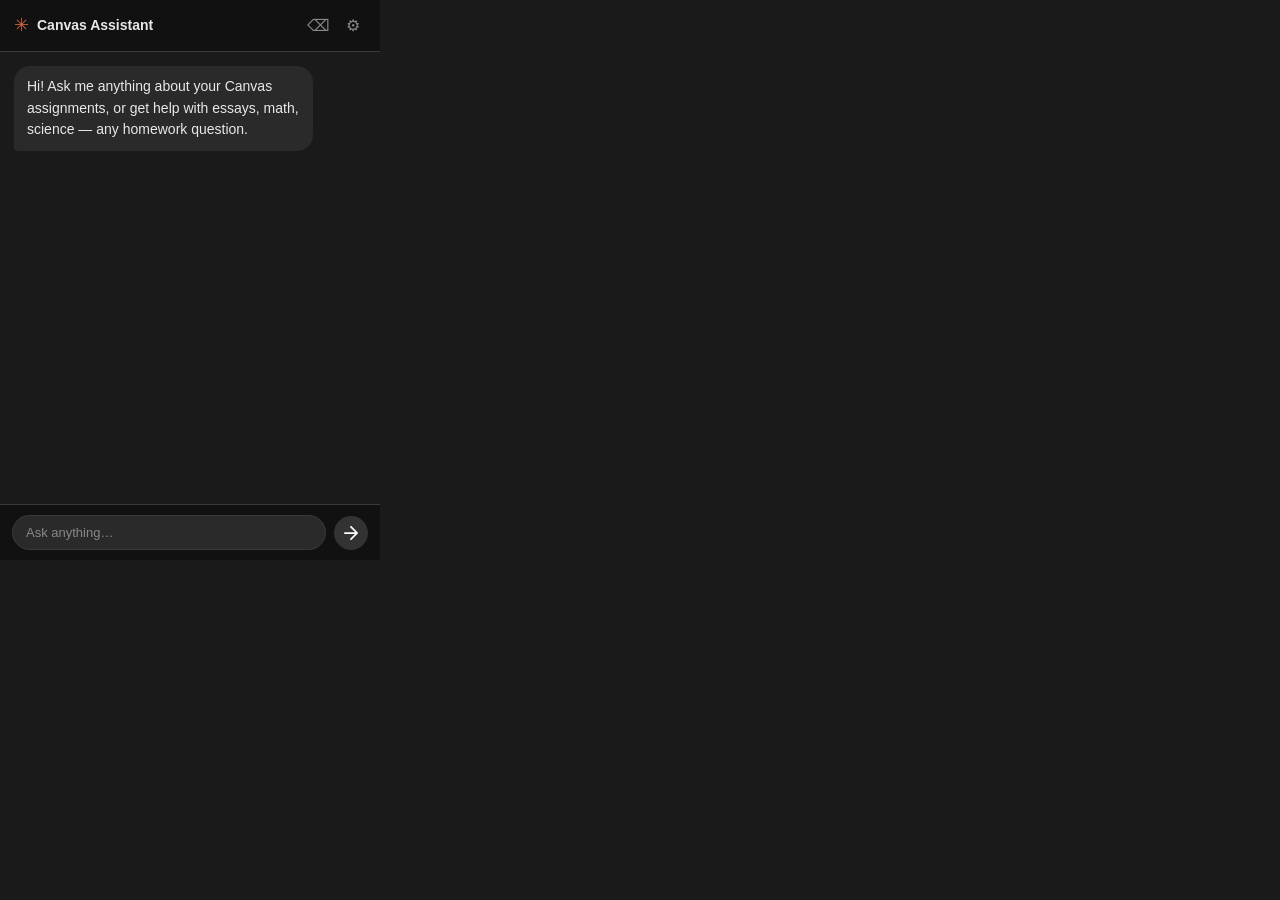
<file: canvas_extension/popup.html>
<!DOCTYPE html>
<html lang="en">
<head>
  <meta charset="utf-8">
  <title>Canvas Assistant</title>
  <link rel="stylesheet" href="styles.css">
</head>
<body>

  <!-- Settings view -->
  <div id="settings-view" class="view hidden">
    <div class="settings-header">
      <button id="back-btn" class="icon-btn">&#8592;</button>
      <h2>Settings</h2>
    </div>
    <div class="settings-body">
      <label>Your Name</label>
      <input id="user-name" type="text" placeholder="e.g. Tyson">

      <label>Canvas URL</label>
      <input id="canvas-url" type="text" placeholder="https://yourschool.instructure.com">

      <label>Canvas API Token</label>
      <input id="canvas-token" type="password" placeholder="Your Canvas token">
      <small>Canvas &rarr; Account &rarr; Settings &rarr; New Access Token</small>

      <label>OpenRouter API Key</label>
      <input id="openrouter-key" type="password" placeholder="sk-or-v1-...">
      <small>openrouter.ai &rarr; Keys</small>

      <label>AI Model <span style="font-weight:400;color:var(--text-muted)">(optional)</span></label>
      <input id="model-name" type="text" placeholder="nvidia/nemotron-3-super-120b-a12b:free">
      <small>Any model from openrouter.ai/models</small>

      <button id="save-btn" class="primary-btn">Save settings</button>
      <p id="save-msg" class="hidden success-msg">&#10003; Saved!</p>
    </div>
  </div>

  <!-- Chat view -->
  <div id="chat-view" class="view">
    <div class="chat-header">
      <div class="header-left">
        <span class="logo">&#10035;</span>
        <span class="title">Canvas Assistant</span>
      </div>
      <div class="header-right">
        <button id="clear-btn" class="icon-btn" title="Clear chat">&#9003;</button>
        <button id="settings-btn" class="icon-btn" title="Settings">&#9881;</button>
      </div>
    </div>

    <div id="messages" class="messages">
      <div class="message assistant">
        <div class="bubble">Hi! Ask me anything about your Canvas assignments, or get help with essays, math, science — any homework question.</div>
      </div>
    </div>

    <div class="input-row">
      <textarea id="question-input" placeholder="Ask anything…" rows="1"></textarea>
      <button id="send-btn" class="send-btn" disabled>
        <svg width="14" height="14" viewBox="0 0 16 16" fill="none" stroke="currentColor"
             stroke-width="2" stroke-linecap="round" stroke-linejoin="round">
          <path d="M8 1l7 7-7 7M1 8h14"/>
        </svg>
      </button>
    </div>
  </div>

  <script src="popup.js"></script>
</body>
</html>
</file>
<file: canvas_extension/styles.css>
*, *::before, *::after {
  box-sizing: border-box;
  margin: 0;
  padding: 0;
}

:root {
  --accent:       #c96442;
  --accent-dark:  #b5572e;
  --bg:           #1a1a1a;
  --surface:      #2a2a2a;
  --surface2:     #333;
  --border:       #3a3a3a;
  --text:         #e8e8e8;
  --text-muted:   #888;
}

body {
  width: 380px;
  height: 560px;
  font-family: -apple-system, BlinkMacSystemFont, 'Segoe UI', sans-serif;
  font-size: 14px;
  line-height: 1.5;
  background: var(--bg);
  color: var(--text);
  display: flex;
  flex-direction: column;
  overflow: hidden;
}

.view {
  display: flex;
  flex-direction: column;
  height: 100%;
}

.hidden {
  display: none !important;
}

/* ── Chat header ── */

.chat-header {
  display: flex;
  align-items: center;
  justify-content: space-between;
  padding: 12px 14px;
  border-bottom: 1px solid var(--border);
  background: #111;
  flex-shrink: 0;
}

.header-left {
  display: flex;
  align-items: center;
  gap: 8px;
}

.header-right {
  display: flex;
  align-items: center;
  gap: 4px;
}

.logo {
  font-size: 18px;
  color: var(--accent);
}

.title {
  font-weight: 600;
  font-size: 14px;
  color: var(--text);
}

.icon-btn {
  background: none;
  border: none;
  cursor: pointer;
  font-size: 16px;
  color: var(--text-muted);
  padding: 5px 6px;
  border-radius: 6px;
  line-height: 1;
  transition: background 0.15s, color 0.15s;
}

.icon-btn:hover {
  background: var(--surface);
  color: var(--text);
}

/* ── Messages ── */

.messages {
  flex: 1;
  overflow-y: auto;
  padding: 14px;
  display: flex;
  flex-direction: column;
  gap: 10px;
}

.messages::-webkit-scrollbar { width: 4px; }
.messages::-webkit-scrollbar-thumb { background: var(--surface2); border-radius: 4px; }

.message {
  display: flex;
}

.message.user {
  justify-content: flex-end;
}

.message.assistant {
  justify-content: flex-start;
}

.bubble {
  max-width: 85%;
  padding: 10px 13px;
  border-radius: 16px;
  line-height: 1.55;
  word-break: break-word;
}

.message.user .bubble {
  background: var(--accent);
  color: #fff;
  border-bottom-right-radius: 4px;
}

.message.assistant .bubble {
  background: var(--surface);
  color: var(--text);
  border-bottom-left-radius: 4px;
}

.bubble.loading {
  color: var(--text-muted);
  font-style: italic;
}

.bubble strong { font-weight: 600; }
.bubble em     { font-style: italic; }
.bubble code   {
  background: var(--surface2);
  padding: 1px 5px;
  border-radius: 4px;
  font-size: 12px;
  font-family: 'Menlo', 'Consolas', monospace;
}
.bubble ul {
  padding-left: 18px;
  margin: 4px 0;
}
.bubble li { margin: 2px 0; }

/* ── Input row ── */

.input-row {
  display: flex;
  align-items: flex-end;
  gap: 8px;
  padding: 10px 12px;
  border-top: 1px solid var(--border);
  background: #111;
  flex-shrink: 0;
}

.input-row textarea {
  flex: 1;
  padding: 9px 13px;
  border: 1px solid var(--border);
  border-radius: 20px;
  font-size: 13px;
  font-family: inherit;
  background: var(--surface);
  color: var(--text);
  outline: none;
  resize: none;
  max-height: 80px;
  overflow-y: auto;
  transition: border-color 0.15s;
}

.input-row textarea::placeholder { color: var(--text-muted); }
.input-row textarea:focus { border-color: var(--accent); }

.send-btn {
  background: var(--accent);
  color: #fff;
  border: none;
  border-radius: 50%;
  width: 34px;
  height: 34px;
  cursor: pointer;
  display: flex;
  align-items: center;
  justify-content: center;
  flex-shrink: 0;
  transition: background 0.15s;
}

.send-btn:hover:not(:disabled) { background: var(--accent-dark); }
.send-btn:disabled { background: var(--surface2); cursor: not-allowed; }

/* ── Settings ── */

.settings-header {
  display: flex;
  align-items: center;
  gap: 10px;
  padding: 12px 14px;
  border-bottom: 1px solid var(--border);
  background: #111;
  flex-shrink: 0;
}

.settings-header h2 {
  font-size: 14px;
  font-weight: 600;
}

.settings-body {
  flex: 1;
  overflow-y: auto;
  padding: 16px;
  display: flex;
  flex-direction: column;
  gap: 6px;
}

.settings-body label {
  font-weight: 600;
  font-size: 12px;
  margin-top: 12px;
  color: var(--text);
  text-transform: uppercase;
  letter-spacing: 0.4px;
}

.settings-body label:first-child { margin-top: 0; }

.settings-body input {
  padding: 9px 12px;
  border: 1px solid var(--border);
  border-radius: 8px;
  font-size: 13px;
  font-family: inherit;
  background: var(--surface);
  color: var(--text);
  outline: none;
  transition: border-color 0.15s;
}

.settings-body input::placeholder { color: var(--text-muted); }
.settings-body input:focus { border-color: var(--accent); }

.settings-body small {
  font-size: 11px;
  color: var(--text-muted);
}

.primary-btn {
  margin-top: 16px;
  background: var(--accent);
  color: #fff;
  border: none;
  border-radius: 8px;
  padding: 10px;
  font-size: 14px;
  font-weight: 600;
  cursor: pointer;
  transition: background 0.15s;
}

.primary-btn:hover { background: var(--accent-dark); }

.success-msg {
  color: #4ade80;
  font-size: 13px;
  text-align: center;
  margin-top: 8px;
}
</file>
